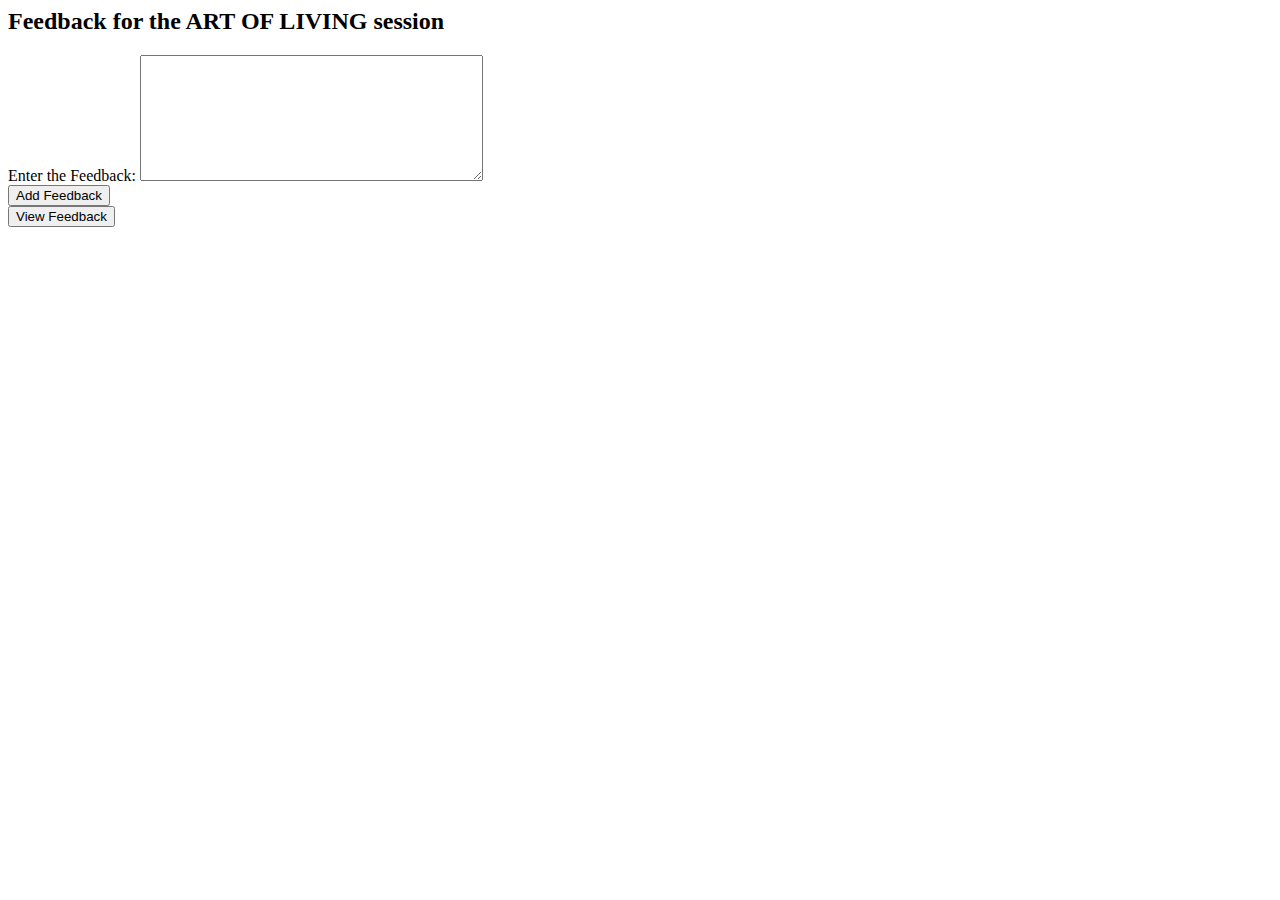
<file: HTML5, CSS3 and Javascript (User Interface Design)/FeedBack Details/index.html>
<html>
	<head>
    <script src="script.js" type="text/javascript"> </script>
  </head>
  <body> 
    <!-- Fill code here -->
    <h2>Feedback for the ART OF LIVING session</h2>
    <td>Enter the Feedback:</td>
    <textarea name="feedback" id=feedback rows="8" cols="40"></textarea>
    <br>
    <button name="Add Feedback" id=create onclick="addFeedback()">Add Feedback</button>
    <br>
    <button name="View Feedback" id=view onclick="displayFeedback()">View Feedback</button>
    
    <div id = result>
       
    </div>

    
    
  </body>
</html>
</file>
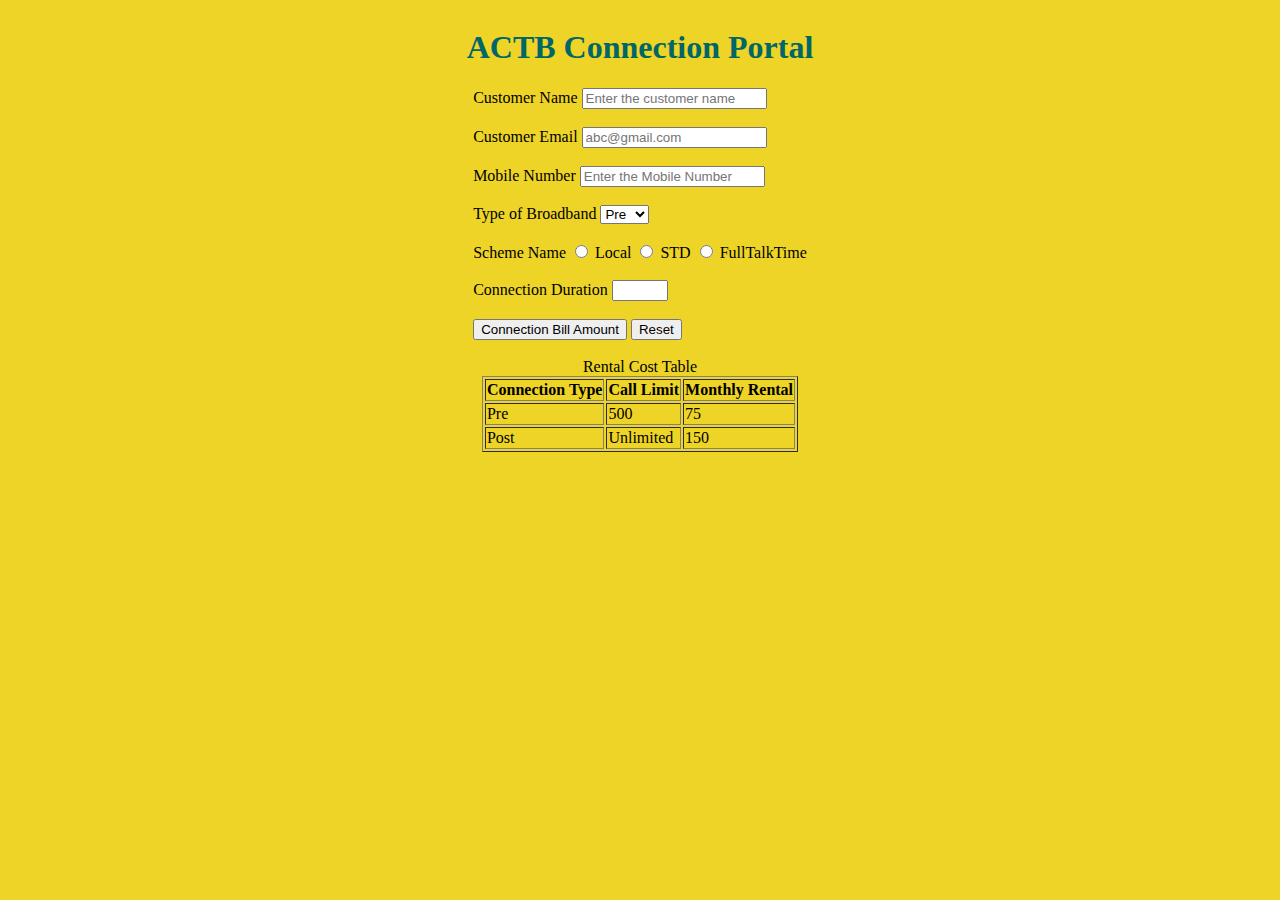
<file: HTML5, CSS3 and Javascript (User Interface Design)/ACTB Connection Portal/Connection.html>
<!DOCTYPE html>
<html lang="en">
<head>
    <meta charset="UTF-8">
    <meta http-equiv="X-UA-Compatible" content="IE=edge">
    <meta name="viewport" content="width=device-width, initial-scale=1.0">
    <title>ACTB Connection Portal</title>
    <style>
        body {
            background-color: #EED426;
            /* text-align: center; */
            display: grid;
            place-items: center;
            
        }
        table {
            
        }
        h1 {
            color: #006666;
            font-family: verdana;
            text-align: center;
        }

        div {
            text-align: center;
        }
    </style>
</head>

<script>
    function calculateRent() {
        const connectionType = document.getElementById("connectionType").value;
        const scheme1 = document.getElementById("scheme1").checked;
        const scheme2 = document.getElementById("scheme2").checked;
        const scheme3 = document.getElementById("scheme3").checked;
        const duration = document.getElementById("duration").value;
        const result = document.getElementById("result");

        var monthlyRental = 0;
        var costPerMonth = 0;

        if (connectionType === "Pre") {
                monthlyRental = 75;
            } else if (connectionType === "Post") {
                monthlyRental = 150;
            }

            if (scheme1) {
                costPerMonth = 200;
            } else if (scheme2) {
                costPerMonth = 350;
            } else if (scheme3) {
                costPerMonth = 500;
        }

        const totalCost = (duration * costPerMonth) + monthlyRental;
        result.innerText = "The Total Monthly Rental Cost is Rs. " + totalCost;
        return false;
    }
</script>
<body>
    <h1>ACTB Connection Portal</h1>
    <form onsubmit="calculateRent(); return false;">
    <label for="custname">Customer Name</label>
    <input type="text" id="custname" name="custname" placeholder="Enter the customer name" required> <br> <br>
    <label for="email">Customer Email</label>
    <input type="email" id="email" name="email" placeholder="abc@gmail.com" required> <br> <br>
    <label for="mobile">Mobile Number</label>
    <input type="text" id="mobile" name="mobile" pattern="^[7-9]\d{9}$" placeholder="Enter the Mobile Number"  required> <br><br>
    <label for="conntype">Type of Broadband</label>
    <select name="conntype" id="connectionType">
        <option id="Pre" value="Pre">Pre</option>
        <option id="Post" value="Post">Post</option>
    </select> <br><br>
    <label for="scheme">Scheme Name</label>
    <input type="radio" name="scheme" id="scheme1" value="Local" required>
    <label for="scheme1">Local</label>
    <input type="radio" name="scheme" id="scheme2" value="STD" required>
    <label for="scheme2">STD</label>
    <input type="radio" name="scheme" id="scheme3" value="FullTalkTime" required>
    <label for="scheme3">FullTalkTime</label> <br><br>
    <label for="duration">Connection Duration</label>
    <input type="number" id="duration" name="duration" min="1" max="12" required><br><br>
    <input type="submit" name="submit" id="submit" value="Connection Bill Amount">
    <input type="reset" name="reset" id="reset" value="Reset">
    </form> <br>
    <div id="result" name="result"></div>
    <table id="rentalcost" border="1">
        <caption>Rental Cost Table</caption>
        <thead>
            <tr>
                <th>Connection Type</th>
                <th>Call Limit</th>
                <th>Monthly Rental</th>
            </tr>
        </thead>
        <tbody>
            <tr>
                <td>Pre</td>
                <td>500</td>
                <td>75</td>
            </tr>
            <tr>
                <td>Post</td>
                <td>Unlimited</td>
                <td>150</td>
            </tr>
        </tbody>
    </table>
</body>
</html>
</file>
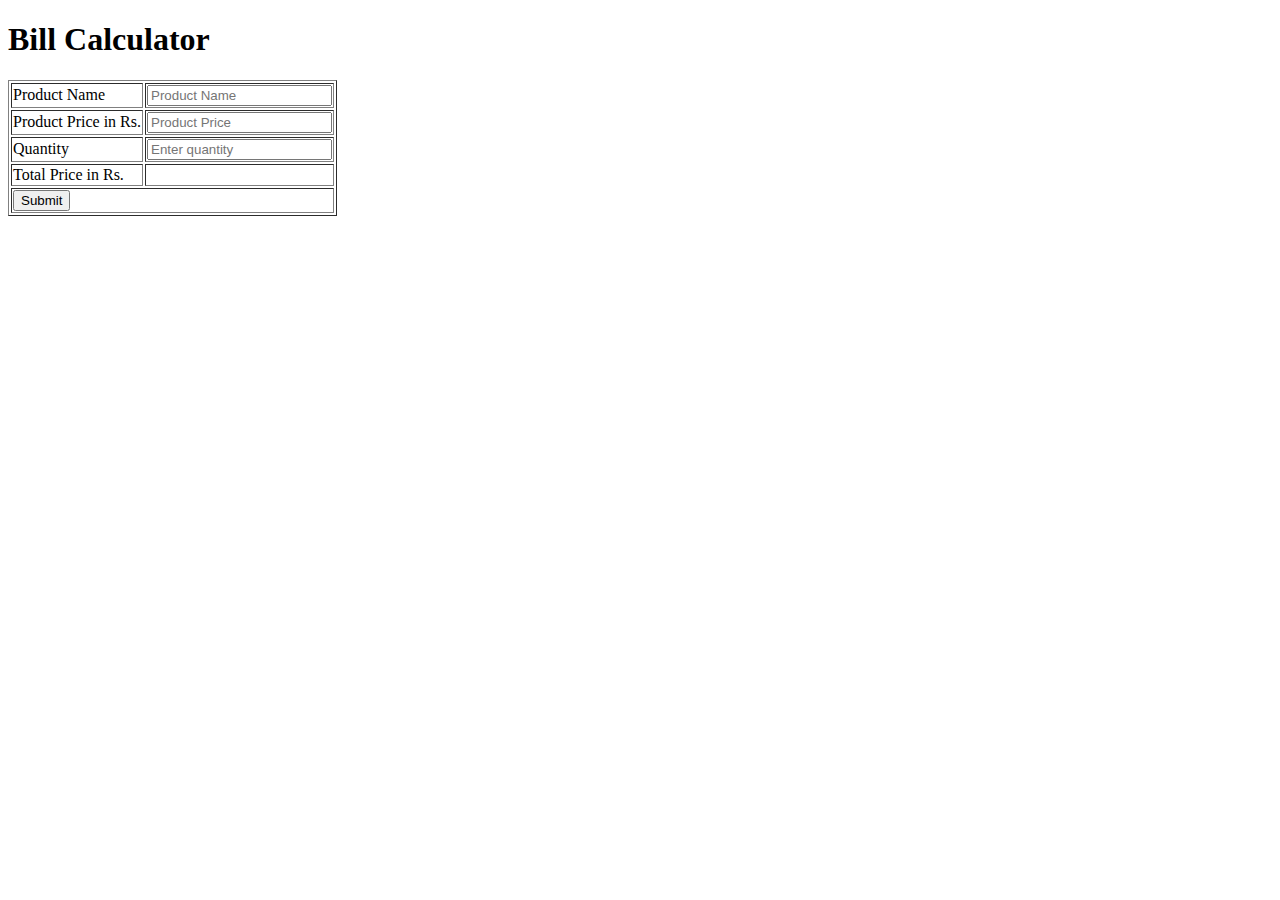
<file: HTML5, CSS3 and Javascript (User Interface Design)/Bill Calculator/billcalculator.html>
<!DOCTYPE html>
<html>
    <head>
        <!-- <link rel="stylesheet" href="billcalc.css">
         -->
    </head>
    <!-- <style>
        h1{
   text-align:center;
   color:#FF00FF;
   font-style:italic;
   font-weight:bold;
 }

 table{
     text-align:left;
     margin-left:35%;
     border-spacing:10px;
     border-width:10%;
     border-style:solid;
     background-color:#F899A4;
     

 }
 td{
     border-style:ridge;
     padding:10px;
 }
    </style> -->
    <body>
        <h1>Bill Calculator</h1>
        <form id="form" name="form" onsubmit="return calculateTotalPrice()" action="#">
        <table border="1">
            <tr>
                <td>
                    Product Name
                </td>
                <td> 
                <input type="text" id="productName" name="productName" placeholder="Product Name" required></td>
            </tr>
            <tr>
                <td>Product Price in Rs.</td>
                <td>
                    <input type="number" id="price" name="Price" placeholder="Product Price" required></td>
            </tr>
            <tr><td>Quantity</td>
                <td>
                    <input type="number" id="qty" name="qty" placeholder="Enter quantity" min="1" required>
                </td>
            </tr>
            
            <tr><td>Total Price in Rs.</td>
                <td>
                    <output type="number" id="totalprice" for="price qty" name="totalprice">
                        </output>
                </td>
            </tr>
            <tr>
                
                <td colspan="2" >
                    <input type="submit" id="submit" name="submit" >
                </td>
            </tr>
        </table>
        </form>
        <script type="text/javascript" charset="utf-8">
            function calculateTotalPrice(){
                var x=document.getElementById("price").value;
                var y=document.getElementById("qty").value;
                document.getElementById("totalprice").innerHTML=""+(x*y);
                return false;
            }
        </script>
    </body>
<!-- Write appropriate and complete  HTML  CODE with proper syntax HERE. Also write approriate code to link billcalc.css file from this file.-->
    
    
</html>
</file>
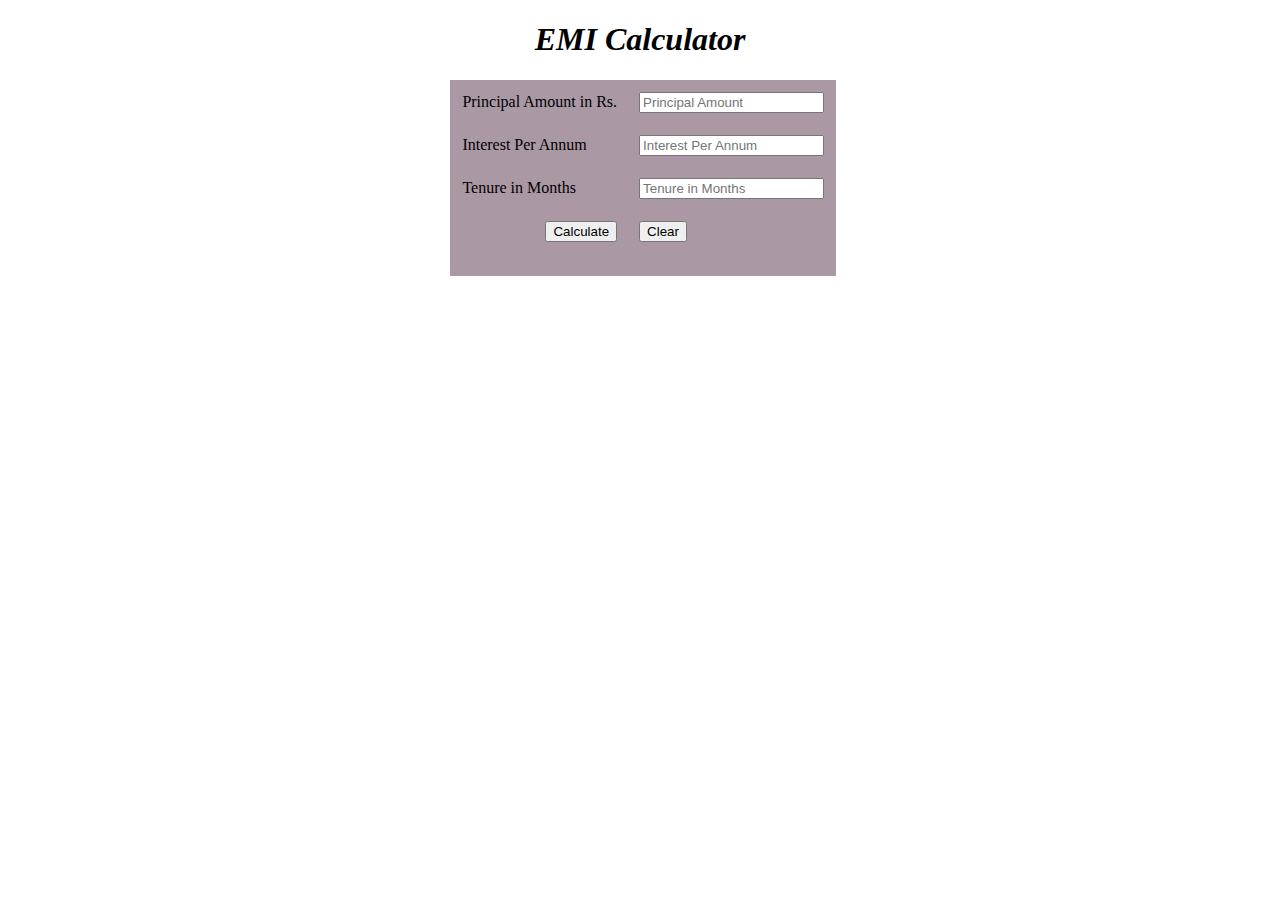
<file: HTML5, CSS3 and Javascript (User Interface Design)/EMI Calculator/EMICalculator.html>
<!DOCTYPE HTML>
<html>
    <head>
     <title>EMI Calculator</title>
     
     <script type="text/javascript" src="EMICalculator.js"></script>
       
     <style>
			h1{
				         text-align: center;
				         color: #F0000;
				         font-style: italic;
				         font-weight: bold;
				}
				
			table{
				text-align: left;
				margin-left: 35%;
				
				background-color: #AA99A4 ;
				
				
			}
			td{
				
				padding: 10px;
			}
     
     
     </style>
   
     
    </head>
    <body>
        <form onsubmit="return calculateEMI()" >
        
        <h1>EMI Calculator</h1>
        <table>
         
            <tr>
                <td><label id="l_principalAmount" >Principal Amount in Rs.</label></td>
                <td> <input type="number" id="principalAmount" placeholder="Principal Amount" name="principalAmount" required></td></td>
            </tr>
            <tr>
                <td><label id="l_interestRate">Interest Per Annum</label></td>
                <td><input type="number" id="interestRate" placeholder="Interest Per Annum" name="interestRate" required></td>
            </tr>
             <tr>
                <td><label id="l_tenure">Tenure in Months</label></td>
                <td><input type="number" id="tenure" placeholder="Tenure in Months" name="tenure" required></td>
            </tr>
             
            <tr>
            	<td align="right"><input type="submit" id="submit"  value="Calculate" > </td>
            	<td align="left"><input type="reset" id="reset"  value="Clear" > </td>
            </tr>
            <tr>
            	<td colspan="2"> <div id="result">
            	    
            	</div> </td>
            </tr>
           
      
        </table>
            
        </form>
      
    </body>
</html>
</file>
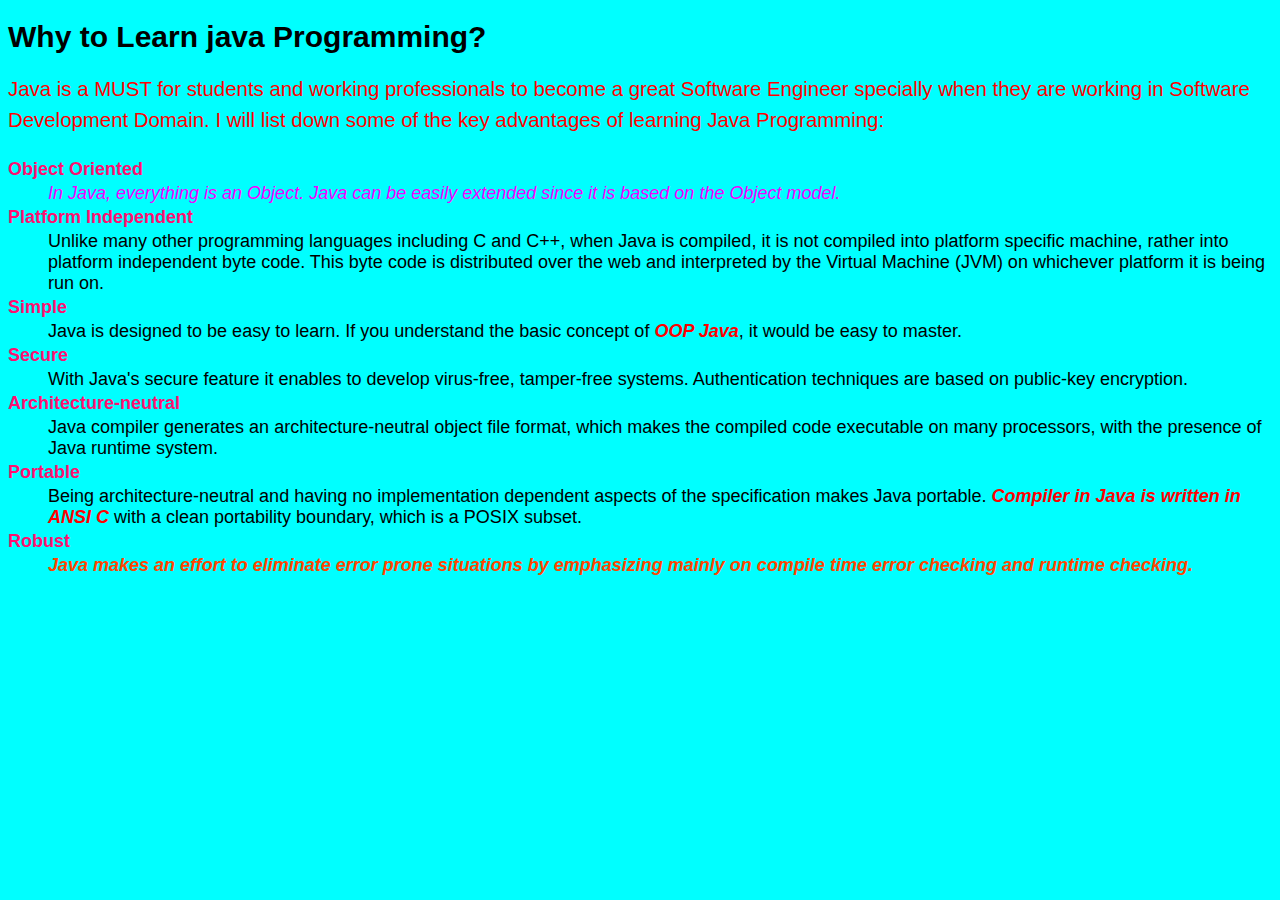
<file: HTML5, CSS3 and Javascript (User Interface Design)/Learning Material Styling/LearningMaterial.html>
<!DOCTYPE html>
<html>
<head>

 <link rel="stylesheet" href="LearningMaterial.css">

</head>
<body>
	<h1>Why to Learn java Programming?</h1>
	<div>
		<p title="Java Programming">Java is a MUST for students and working professionals
			to become a great Software Engineer specially when they are working
			in Software Development Domain. I will list down some of the key
			advantages of learning Java Programming:</p>

		<dl>
			<dt class="reasons">Object Oriented</dt>
			<dd id="description01">In Java, everything is an Object. Java can be easily
				extended since it is based on the Object model.</dd>
			<dt class="reasons">Platform Independent</dt>
			<dd id="description02">Unlike many other programming languages including C and C++,
				when Java is compiled, it is not compiled into platform specific
				machine, rather into platform independent byte code. This byte code
				is distributed over the web and interpreted by the Virtual Machine
				(JVM) on whichever platform it is being run on.</dd>

			<dt class="reasons">Simple</dt>
			<dd id="description03">Java is designed to be easy to learn. If you understand the
				basic concept of <em>OOP Java</em>, it would be easy to master.</dd>
			<dt class="reasons">Secure</dt>
			<dd id="description04">With Java's secure feature it enables to develop virus-free,
				tamper-free systems. Authentication techniques are based on
				public-key encryption.</dd>
			<dt class="reasons" >Architecture-neutral</dt>
			<dd id="description05">Java compiler generates an architecture-neutral object file
				format, which makes the compiled code executable on many processors,
				with the presence of Java runtime system.</dd>
			<dt class="reasons" >Portable</dt>
			<dd id="description06">Being architecture-neutral and having no implementation
				dependent aspects of the specification makes Java portable. <em>Compiler
				in Java is written in ANSI C</em> with a clean portability boundary,
				which is a POSIX subset.</dd>
			<dt class="reasons">Robust</dt>
			<dd id="description07">Java makes an effort to eliminate error prone situations by
				emphasizing mainly on compile time error checking and runtime
				checking.</dd>

		</dl>



	</div>


</body>
</html>
</file>
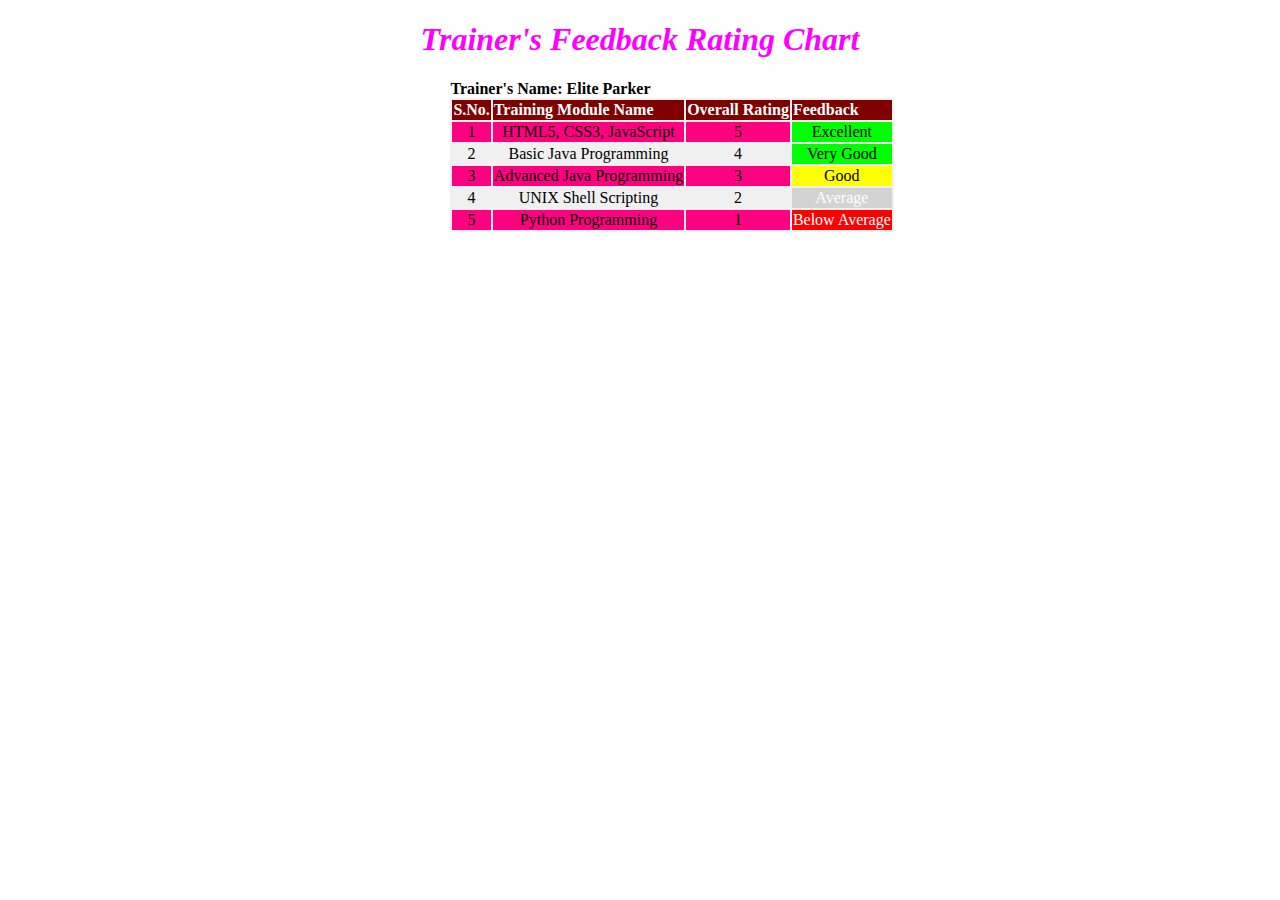
<file: HTML5, CSS3 and Javascript (User Interface Design)/Trainer Feedback Rating Chart/trainerfeedbackchart.html>
<!DOCTYPE HTML>
<html>
    <head>
        <title>Trainer's Feedback Rating Chart</title>
     <link rel="stylesheet" href="trainerfeedbackchart.css">
    </head>
    <body>
    
      <div class="foot">
        <form>
        
        <h1>Trainer's Feedback Rating Chart</h1>
       
		    <table id="chart">
		    	<caption>Trainer's Name: Elite Parker</caption>		      
		        <tr class="theader" >
		            <th>S.No.</th>
		            <th>Training Module Name</th>
	                <th>Overall Rating</th>
		             <th>Feedback</th>
		        </tr>
		        <tr class="tr1" >
		        	<td>1</td>
		            <td>HTML5, CSS3, JavaScript</td>
		            <td>5</td>
		            <td id="ex1" >Excellent</td>
		            
		        </tr>
		        <tr class="tr2">
		        	<td>2</td>
		            <td>Basic Java Programming</td>
		            <td>4</td>
		             <td id="vg1">Very Good</td>
		        </tr>
		        <tr class="tr1">
		        	<td>3</td>
		            <td>Advanced Java Programming</td>
		            <td>3</td>
		             <td id="go1">Good</td>
		        </tr>
		         <tr class="tr2">
		        	<td>4</td>
		            <td>UNIX Shell Scripting</td>
		            <td>2</td>
		             <td id="av1">Average</td>
		        </tr>
		         <tr class="tr1">
		        	<td>5</td>
		            <td>Python Programming</td>
		            <td>1</td>
		             <td id="ba1" >Below Average</td>
		        </tr>
		    </table>
   		
          </form>
        </div> 
      
    </body>
</html>
</file>
<file: HTML5, CSS3 and Javascript (User Interface Design)/Bill Calculator/billcalc.css>
h1{
    text-align:center;
    color:#FF00FF;
    font-style:italic;
    font-weight:bold;
  }
 
  table{
      text-align:left;
      margin-left:35%;
      border-spacing:10px;
      border-width:10%;
      border-style:solid;
      background-color:#F899A4;
      
 
  }
  td{
      border-style:ridge;
      padding:10px;
  }
</file>
<file: HTML5, CSS3 and Javascript (User Interface Design)/Learning Material Styling/LearningMaterial.css>
/*


        Write css code here with appropriate CSS Selectors  and CSS property/values.
        
        Refer specification details description for more information.


*/
body{
    background-color:#00FFFF; 
    font-family: Arial;
    font-size: 12px;
    
}
h1{
    font-size: 2.5em;
}
p[title]{
    color: #FF0000;
    font-size: 1.7em;
    line-height: 1.5;
}
dd{
    font-size: 1.5em;
}
.reasons{
    color: #FF0F70;
    font-weight: bold;
    line-height: 1.5;
    font-size: 1.5em;
}
#description01{
    font-style: italic;
    color: #F500FF;
    
}
#description07{
    font-style: italic;
    color: #FF4500;
    font-weight: bold;
}
em{
    color: #FF0000;
    font-weight: bold;
    
}
</file>
<file: HTML5, CSS3 and Javascript (User Interface Design)/Trainer Feedback Rating Chart/trainerfeedbackchart.css>
h1{
    text-align: center;
    color: #FF00FF;
    font-style: italic;
     
}

table{
    text-align: left;
    margin-left: 35%;
    background-color: #F0F0F0;

}

td{
    text-align: center;

}

caption {
    text-align: left;
    font-weight: bold;
}


.theader {
    background-color: #800000;
    color: white;
    
     /* Wrtie code for css values here */ 
    
}

.tr1{
    background-color: #ff0080;
    
     /* Wrtie code for css values here */ 

    
}

.tr2{
    
     /* Wrtie code for css values here */ 

    
}

#ex1, #vg1{
    background-color: #00ff00;
    
    
     /* Wrtie code for css values here */ 

    
}

#go1{
    background-color: #ffff00;
    
    /* Wrtie code for css values here */ 

    
}

#av1{
    background-color:  #d3d3d3;
    color: #ffffff;
    
    
     /* Wrtie code for css values here */ 

    
}

 #ba1{
     background-color: #ff0000;
     color: #ffffff;
     
   /* Wrtie code for css values here */ 
     
 }
</file>
